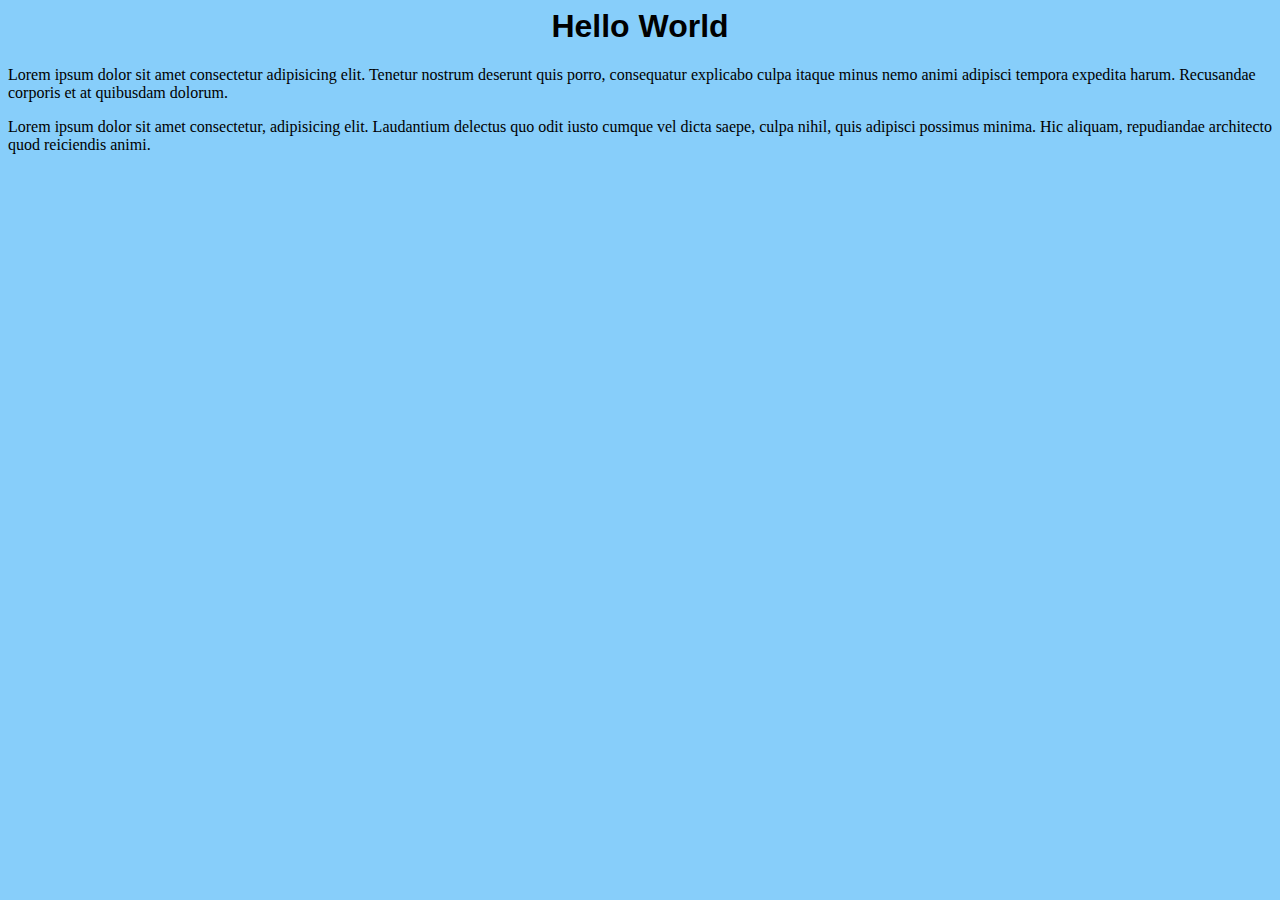
<file: ex6/index.html>
<html>
    <body>
        <link rel="stylesheet" href="styles.css">
        <h1 id="main-title"> Hello World </h1>
        <p>
            Lorem ipsum dolor sit amet consectetur adipisicing elit. Tenetur nostrum deserunt quis porro, consequatur explicabo culpa itaque minus nemo animi adipisci tempora expedita harum. Recusandae corporis et at quibusdam dolorum.
        </p>
        <p>
            Lorem ipsum dolor sit amet consectetur, adipisicing elit. Laudantium delectus quo odit iusto cumque vel dicta saepe, culpa nihil, quis adipisci possimus minima. Hic aliquam, repudiandae architecto quod reiciendis animi.
        </p>
    </body>
</html>
</file>
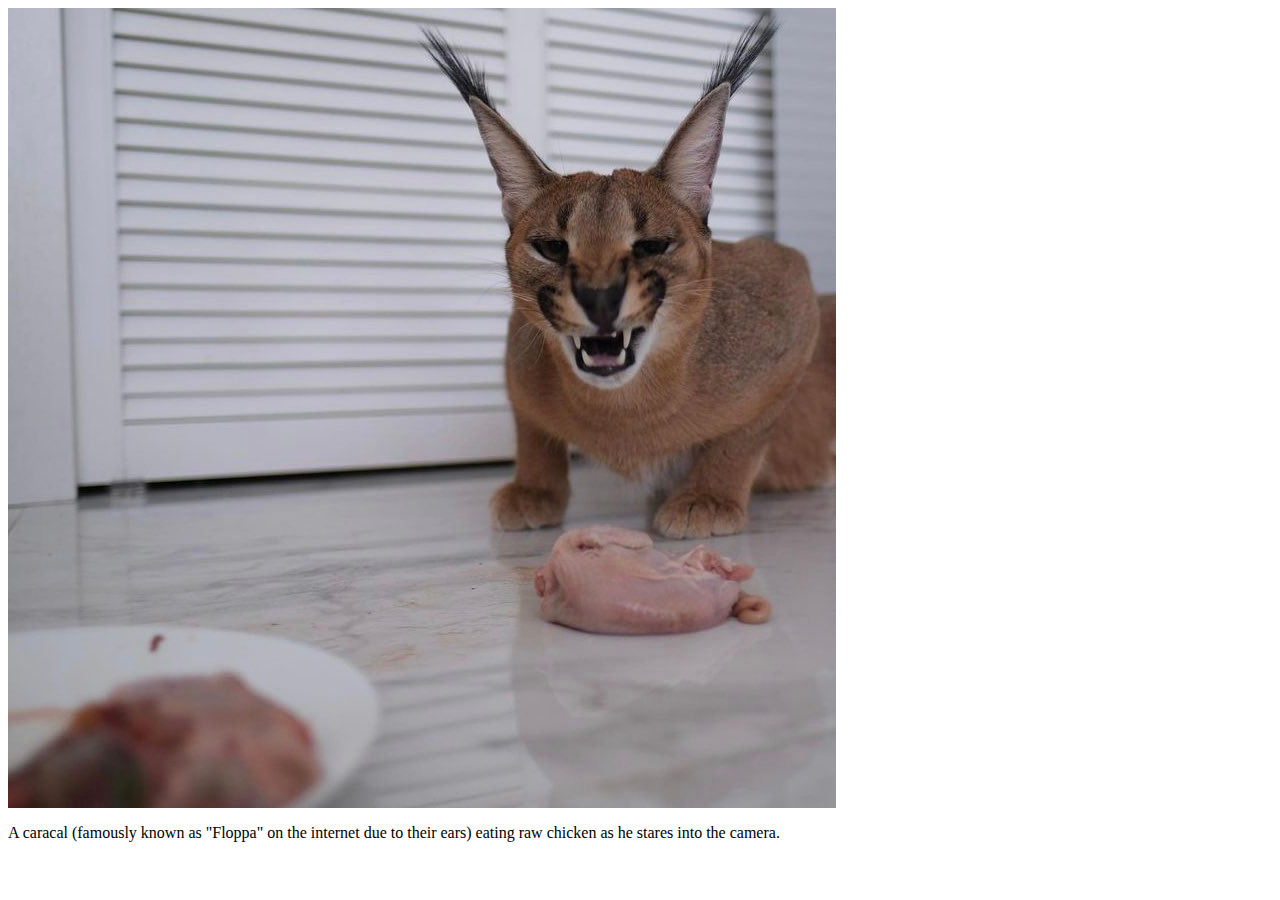
<file: ex2/ex2.html>
<html>
    <body>
        <img src="/ex1/floppa-eating.jpg" alt="floppa eats">
        <p>
            A caracal (famously known as "Floppa" on the internet due to their ears)
            eating raw chicken as he stares into the camera.
        </p>
    </body>
</html>
</file>
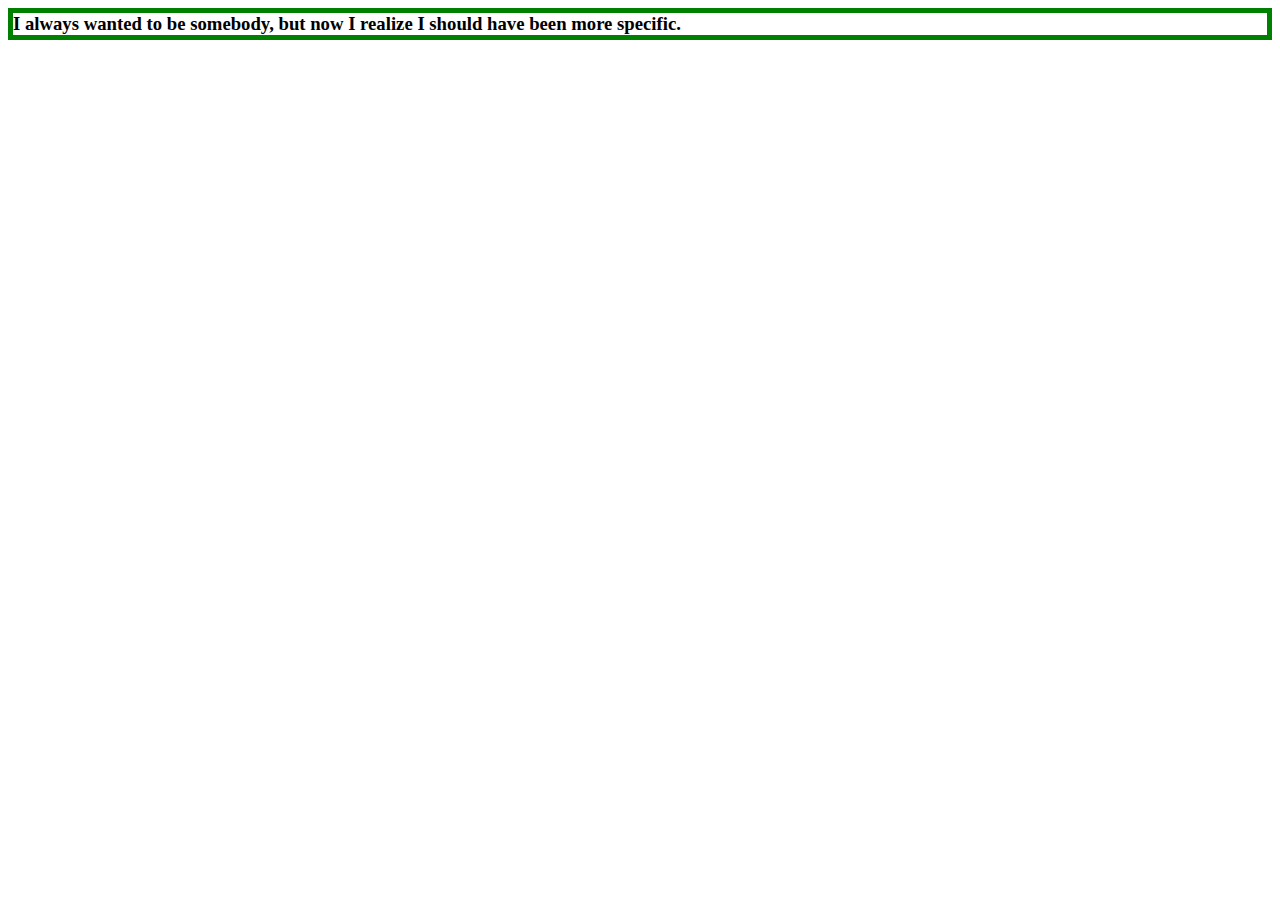
<file: ex3/ex3.html>
<html>
    <body>
        <div>
            <h3 style="border-color: green; border-width:5px; border-style:solid;">
                I always wanted to be somebody, but now I realize I should have been more specific.
            </h3>
        </div>
    </body>
</html>
</file>
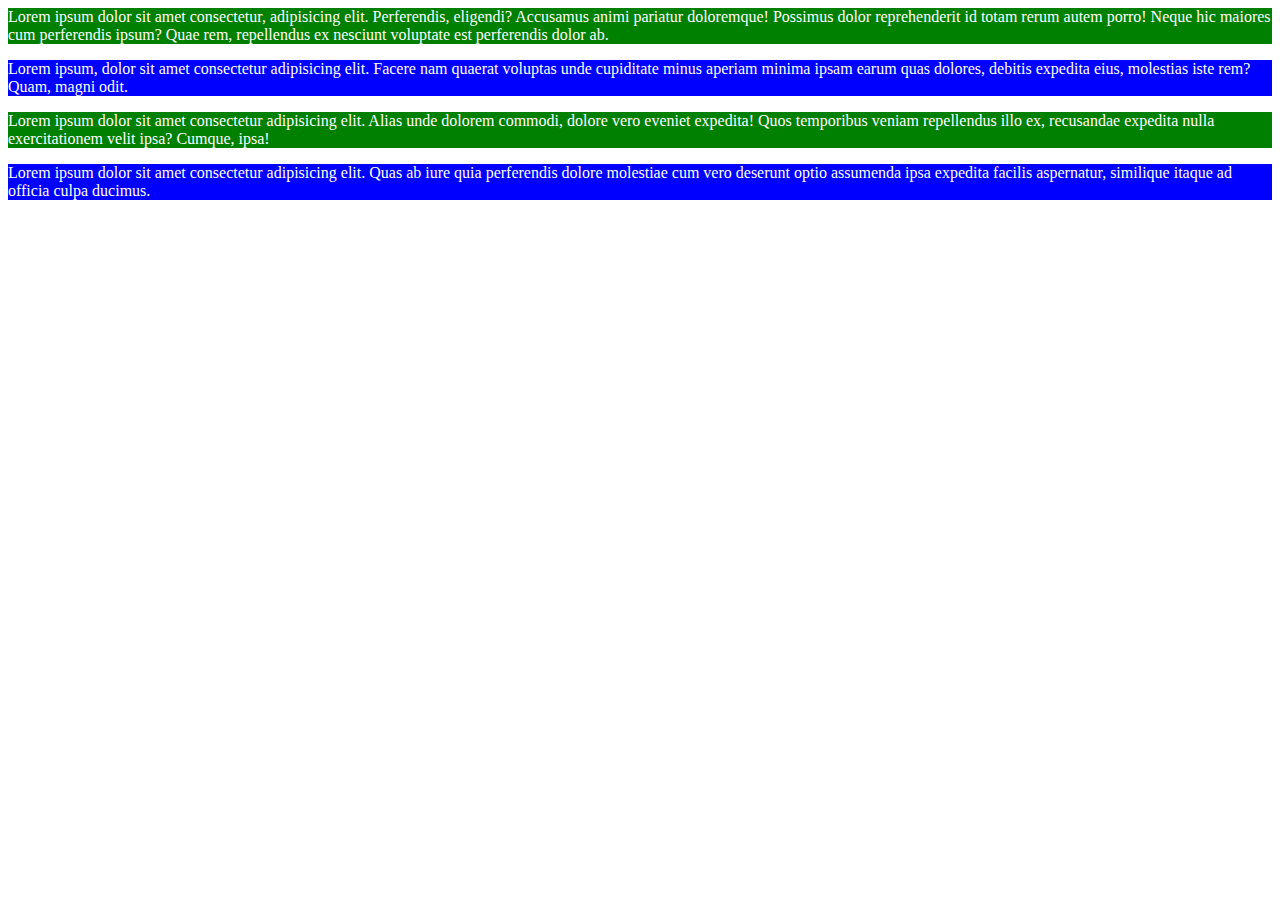
<file: ex4/ex4.html>
<html>
    <body style="color: white;">
        <p style="background-color: green;">
            Lorem ipsum dolor sit amet consectetur, adipisicing elit. Perferendis, eligendi? Accusamus animi pariatur doloremque! Possimus dolor reprehenderit id totam rerum autem porro! Neque hic maiores cum perferendis ipsum? Quae rem, repellendus ex nesciunt voluptate est perferendis dolor ab.
        </p>
        <p style="background-color: blue;">
            Lorem ipsum, dolor sit amet consectetur adipisicing elit. Facere nam quaerat voluptas unde cupiditate minus aperiam minima ipsam earum quas dolores, debitis expedita eius, molestias iste rem? Quam, magni odit.
        </p>
        <p style="background-color: green;">
            Lorem ipsum dolor sit amet consectetur adipisicing elit. Alias unde dolorem commodi, dolore vero eveniet expedita! Quos temporibus veniam repellendus illo ex, recusandae expedita nulla exercitationem velit ipsa? Cumque, ipsa!
        </p>
        <p style="background-color: blue;">
            Lorem ipsum dolor sit amet consectetur adipisicing elit. Quas ab iure quia perferendis dolore molestiae cum vero deserunt optio assumenda ipsa expedita facilis aspernatur, similique itaque ad officia culpa ducimus.
        </p>
    </body>
</html>
</file>
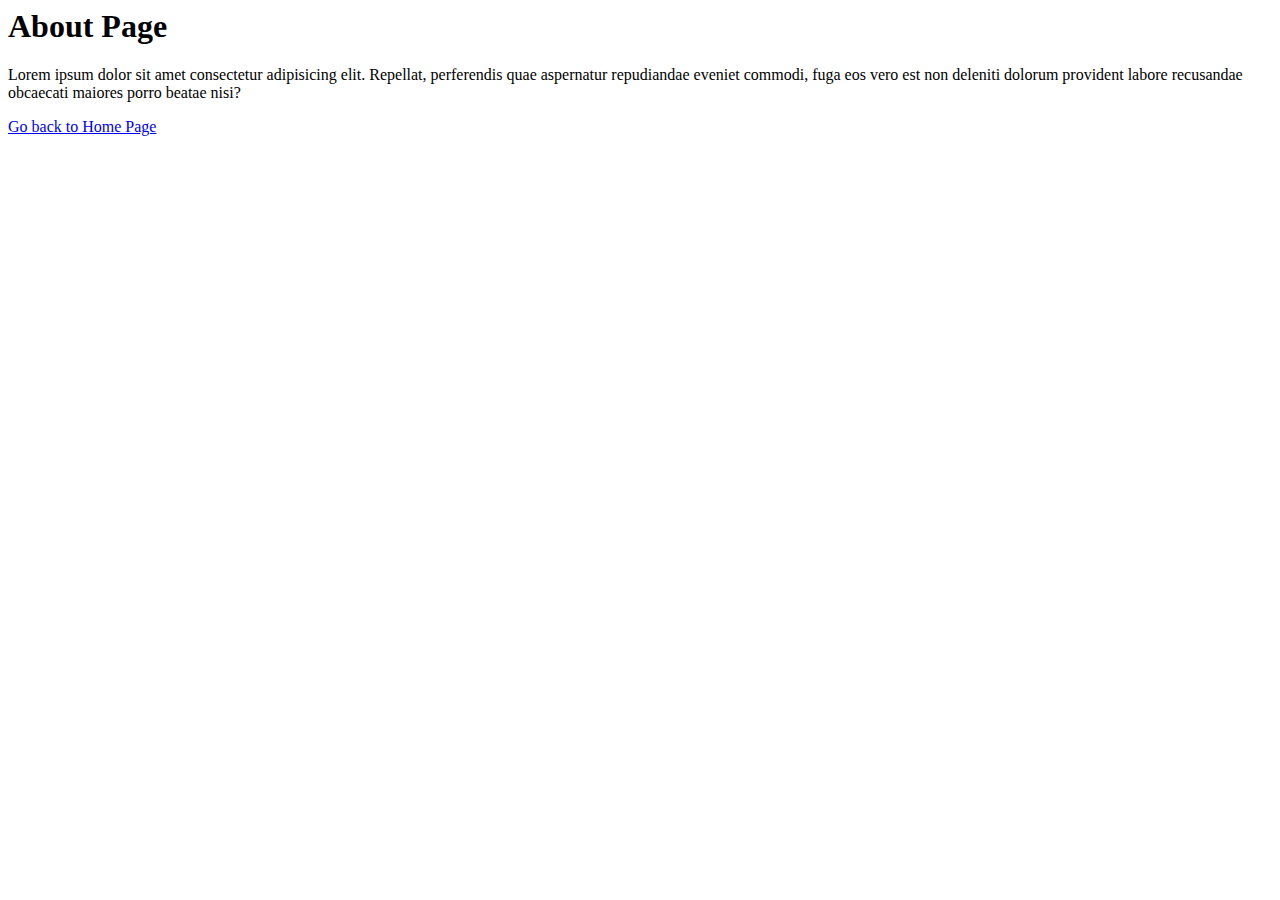
<file: ex5/about.html>
<html>
    <body>
        <title>
            About Page
        </title>
        <h1>About Page</h1>
        <p>Lorem ipsum dolor sit amet consectetur adipisicing elit. Repellat, perferendis quae aspernatur repudiandae eveniet commodi, fuga eos vero est non deleniti dolorum provident labore recusandae obcaecati maiores porro beatae nisi?</p>
        <a href="/ex5/index.html">Go back to Home Page</a>
    </body>
</html>
</file>
<file: ex6/styles.css>
body {
    background-color: lightskyblue;
}

h1 {
    text-align: center;
    font-family: Arial, Helvetica, sans-serif;
}
p {
    margin-bottom: 12px;
}
</file>
